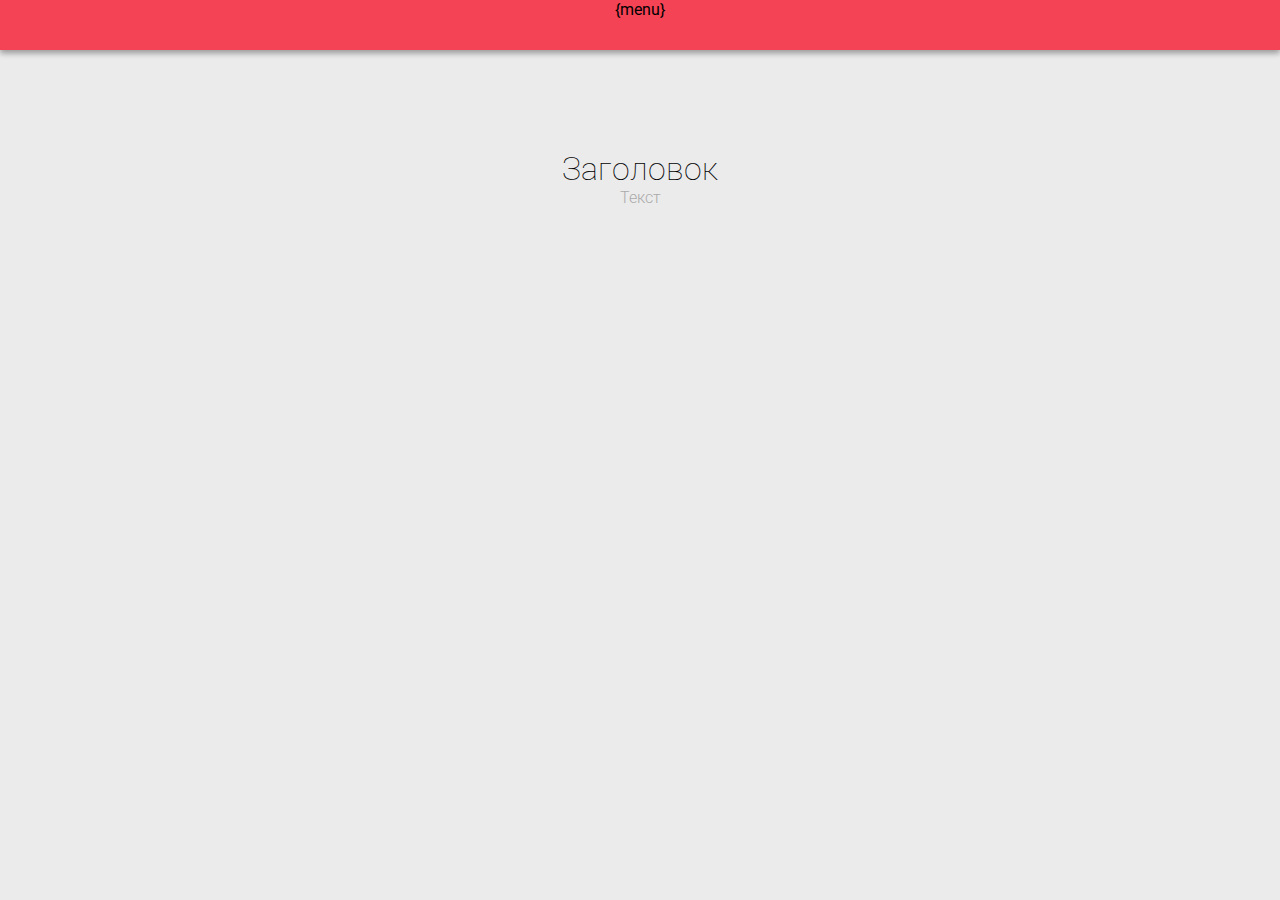
<file: homework3/task6/index.html>
<!DOCTYPE html>
<html lang="en">
<head>
    <meta charset="UTF-8">
    <title>Title</title>
    <link rel="stylesheet" href="style.css">
</head>
<body>
<header>
    {menu}
</header>
<h1>Заголовок</h1>
<p>Текст</p>
</body>
</html>
</file>
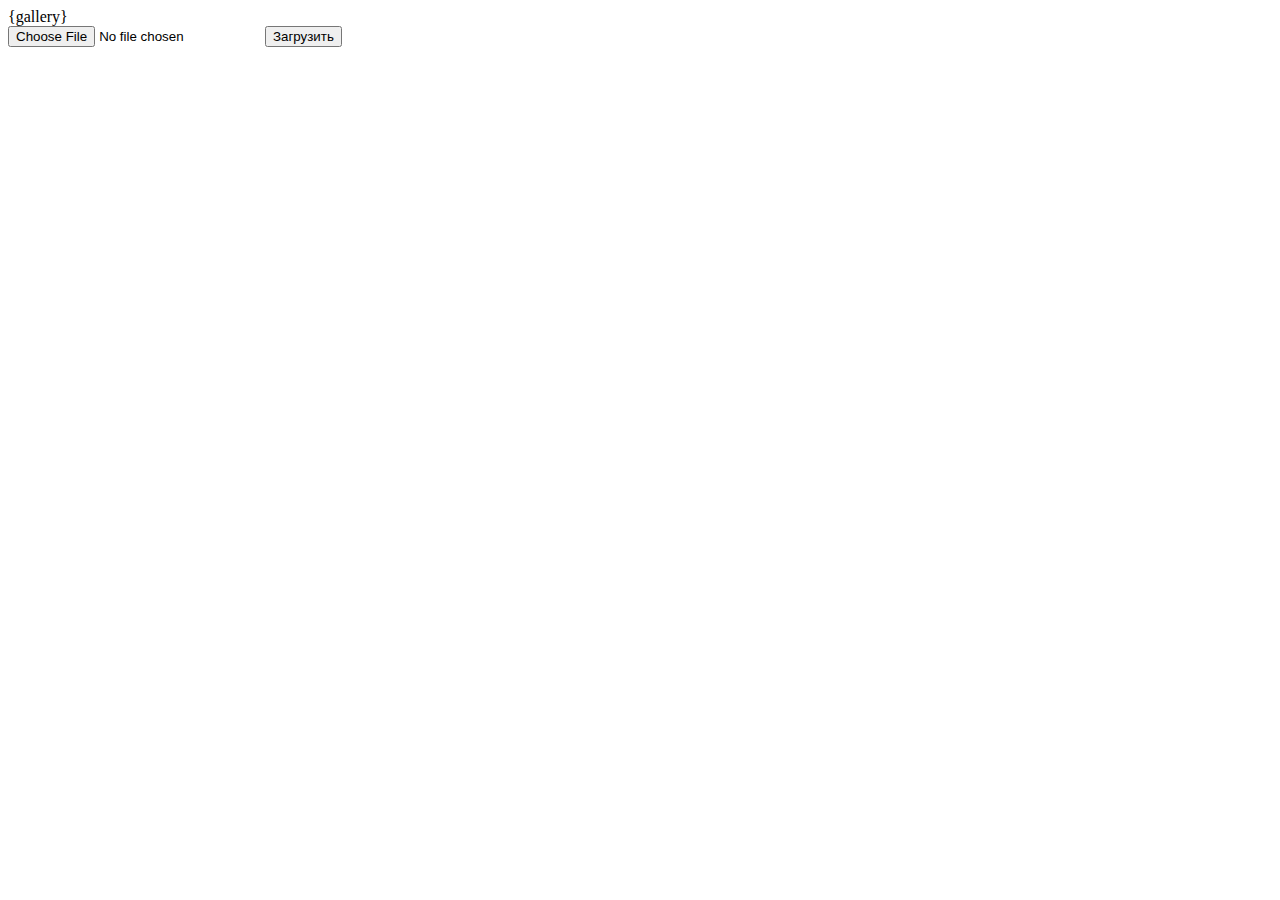
<file: homework4/task1/index.html>
<!DOCTYPE html>
<html lang="en">
<head>
    <meta charset="UTF-8">
    <title>Галерея</title>
</head>
<body>
{gallery}

<form action="task1.php" method="post" enctype="multipart/form-data">
    <input type="file" name="img">
    <input value="Загрузить" name="upload" type="submit">
</form>
</body>
</html>
</file>
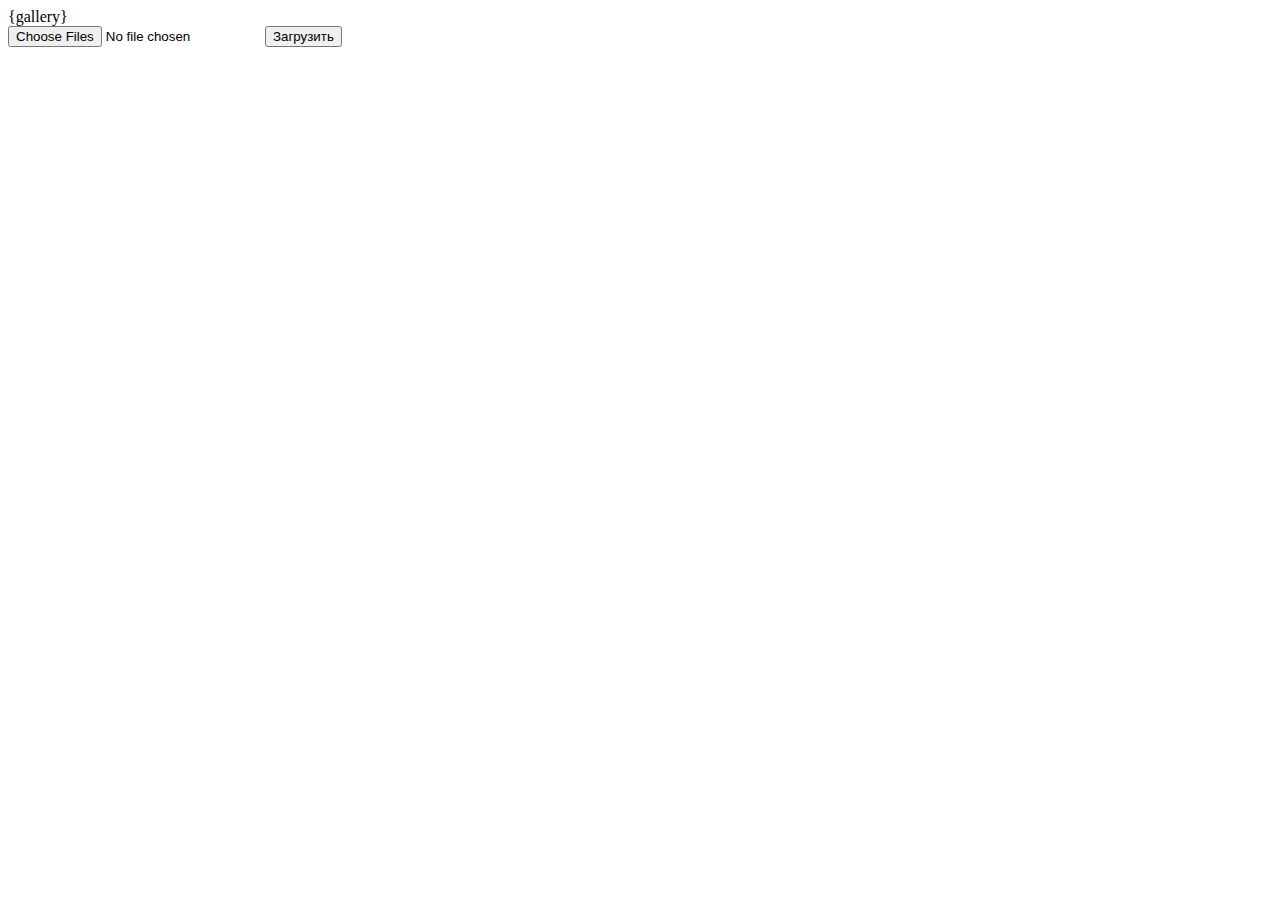
<file: homework6/addTask/index.html>
<!DOCTYPE html>
<html lang="en">
<head>
    <meta charset="UTF-8">
    <title>Галерея</title>
</head>
<body>
{gallery}

<form action="index.php" method="post" enctype="multipart/form-data">
    <input type="file" name="img[]" multiple>
    <input value="Загрузить" name="upload" type="submit">
</form>
</body>
</html>
</file>
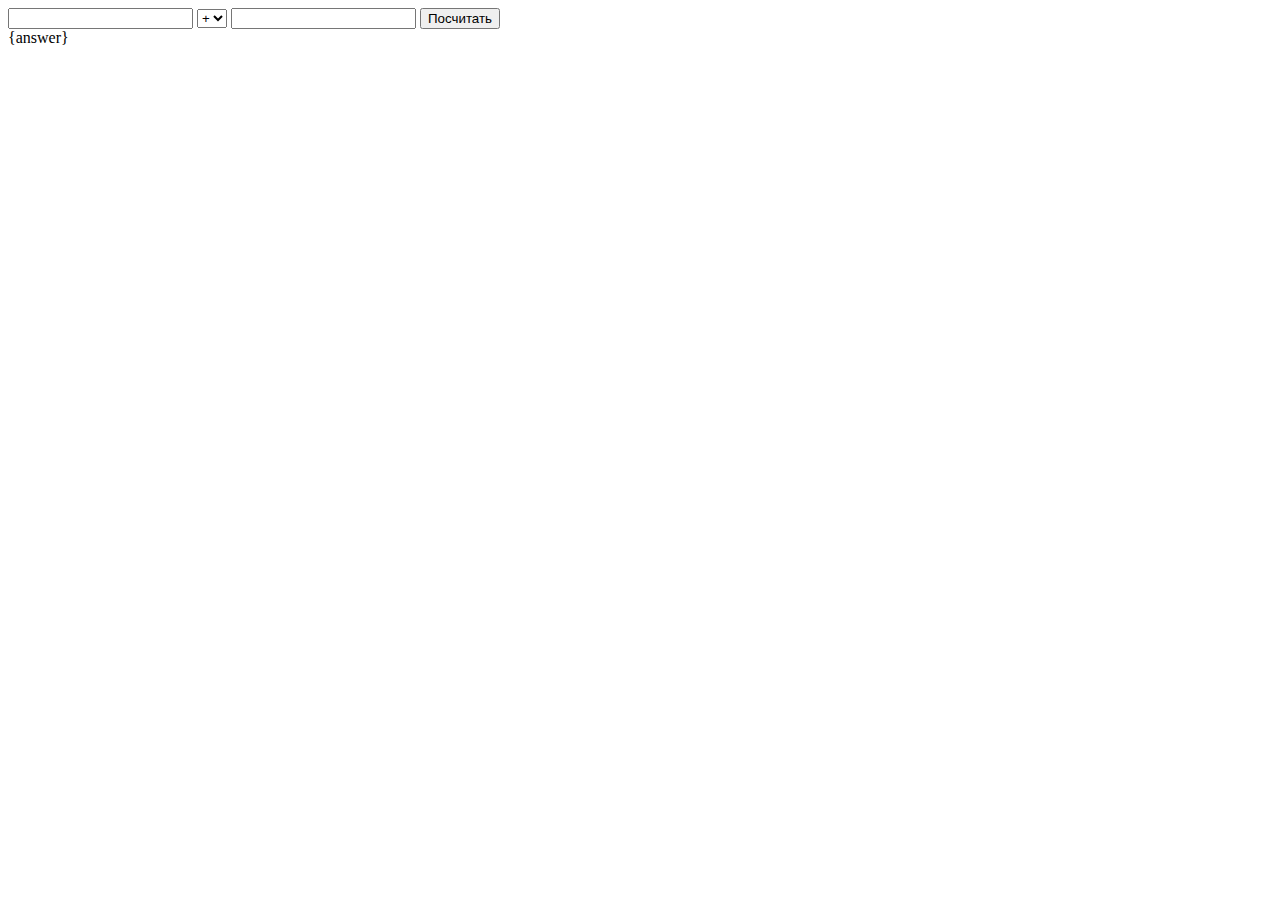
<file: homework6/task1/index.html>
<!DOCTYPE html>
<html lang="en">
<head>
    <meta charset="UTF-8">
    <title>Title</title>
</head>
<body>
<form action="index.php" method="post">
    <input type="number" name="number1">
    <select name="operation">
        <option value="add">+</option>
        <option value="sub">-</option>
        <option value="multi">*</option>
        <option value="div">/</option>
    </select>
    <input type="number" name="number2">
    <button>Посчитать</button>
</form>
{answer}
</body>
</html>
</file>
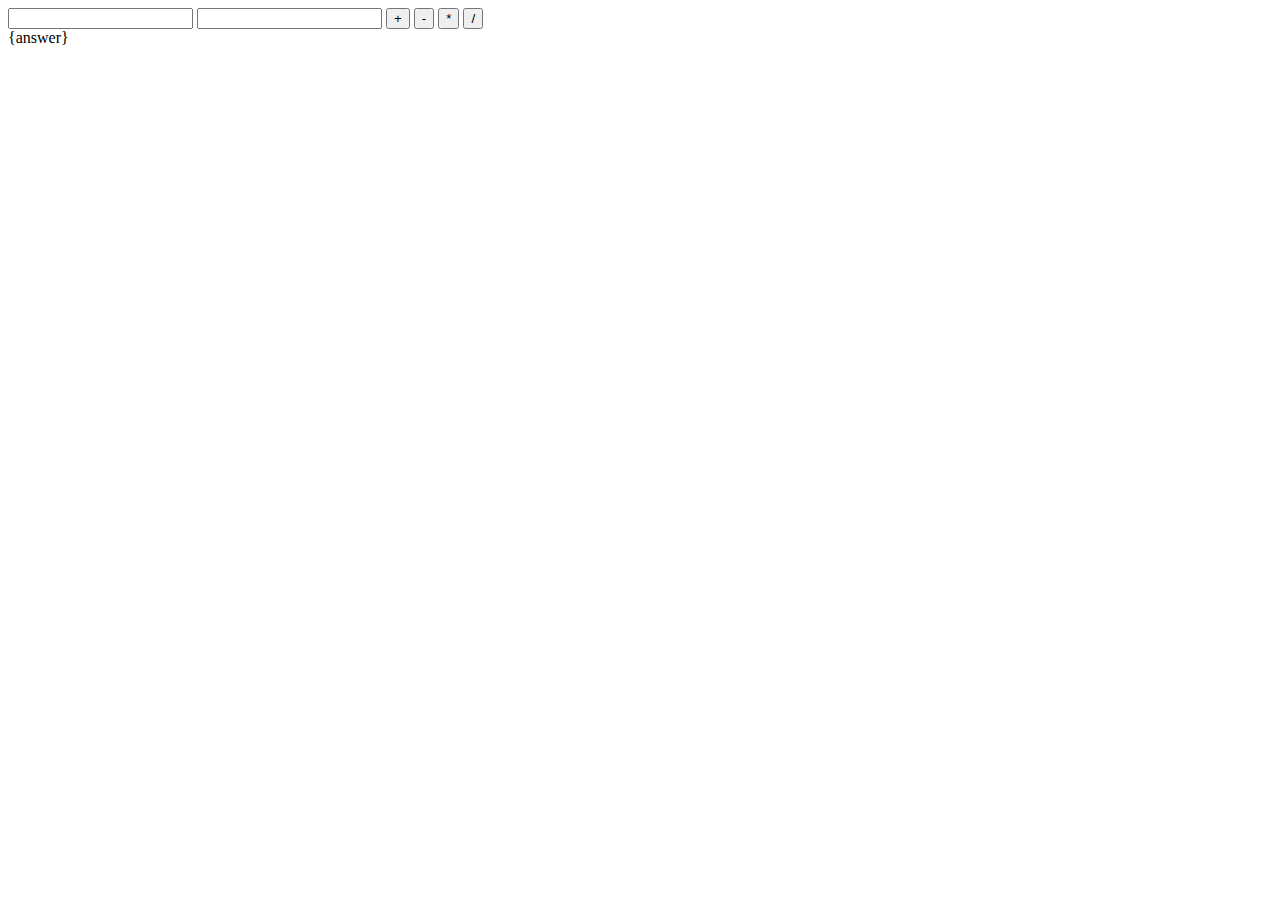
<file: homework6/task2/index.html>
<!DOCTYPE html>
<html lang="en">
<head>
    <meta charset="UTF-8">
    <title>Title</title>
</head>
<body>
<form action="index.php" method="post">
    <input type="number" name="number1">
    <input type="number" name="number2">
    <input type="submit" name="operation" value="+">
    <input type="submit" name="operation" value="-">
    <input type="submit" name="operation" value="*">
    <input type="submit" name="operation" value="/">
</form>
{answer}
</body>
</html>
</file>
<file: homework3/task6/style.css>
@import url(https://fonts.googleapis.com/css?family=Roboto:400,100,100italic,300,300italic,400italic,500,500italic,700,700italic,900,900italic);

* {
    margin: 0;
    padding: 0;
    box-sizing: border-box;
}

body {
    font-family: 'Roboto', Arial, sans-serif;
    background-color: #ebebeb;
    overflow-x: hidden;
    text-align: center;
}

header {
    width: 100%;
    height: 50px;
    background-color: #f44355;
    box-shadow: 0 3px 6px rgba(0, 0, 0, 0.16), 0 3px 6px rgba(0, 0, 0, 0.23);
}

.menu__list-item {
    float: left;
    width: 16.6666%;
    height: 100%;
    position: relative;
    list-style-type: none;
}

.menu__list-item--sub {
    list-style-type: none;
}

.menu__item {
    text-align: center;
    width: 100%;
    height: 100%;
    display: block;
    line-height: 50px;
    color: #fbfbfb;
    transition: background-color 0.2s ease;
    text-transform: uppercase;
}

.menu__list-item:hover .menu__item {
    background-color: rgba(0, 0, 0, 0.1);
    cursor: pointer;
}

.menu--sub {
    display: none;
    overflow: hidden;
    background-color: white;
    min-width: 200%;
    position: absolute;
    box-shadow: 0 10px 20px rgba(0, 0, 0, 0.19), 0 6px 6px rgba(0, 0, 0, 0.23);
    padding: 10px;
}

.menu__list-item:not(:first-of-type):not(:last-of-type) .menu--sub {
    left: -50%;
    border-radius: 0 0 3px 3px;
}

.menu__list-item:first-of-type .menu__list-item--sub {
    left: 0;
    border-radius: 0 0 3px 0;
}

.menu__list-item:last-of-type .menu__list-item--sub {
    right: 0;
    border-radius: 0 0 0 3px;
}

.menu__list-item:hover .menu--sub {
    display: block;
}

.menu__item--sub {
    display: block;
    float: left;
    padding: 8px 10px;
    width: 46%;
    margin: 2%;
    text-align: center;
    background-color: #f44355;
    color: #fbfbfb;
    border-radius: 2px;
    transition: background-color 0.2s ease;
}

.menu__item--sub:hover {
    background-color: #212121;
    cursor: pointer;
}

h1 {
    margin-top: 100px;
    font-weight: 100;
}

p {
    color: #aaa;
    font-weight: 300;
}

@media (max-width:600px) {
    .menu__item--sub {
        margin: 5px 0;
        width: 100%;
    }
    .menu__item {
        display: none;
    }
}
</file>
